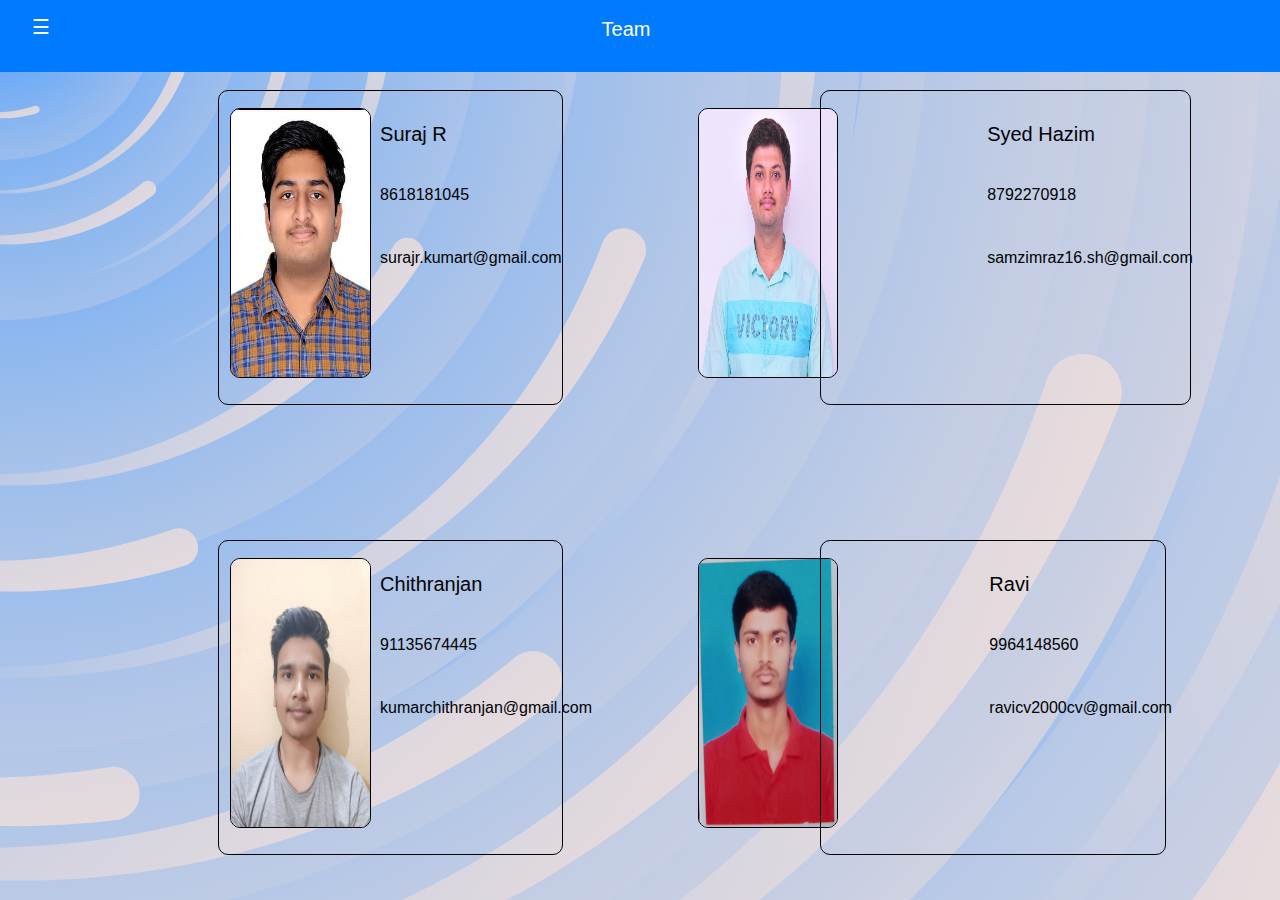
<file: templates/team.html>
<!DOCTYPE html>
<html lang="en">

<head>
  <meta charset="UTF-8">
  <meta name="viewport" content="width=device-width, initial-scale=1.0">
  <meta http-equiv="X-UA-Compatible" content="ie=edge">
  <meta name="Description" content="Enter your description here" />
  <link rel="stylesheet" href="https://cdnjs.cloudflare.com/ajax/libs/twitter-bootstrap/4.6.0/css/bootstrap.min.css">
  <link rel="stylesheet" href="https://cdnjs.cloudflare.com/ajax/libs/font-awesome/5.15.2/css/all.min.css">
  <link rel="stylesheet" href="../static/css/style.css">
  <title>Team</title>
  </head>
  <body >
    
    <nav class="navbar navbar-dark bg-primary" style="height: 8%">
        <div id="mySidebar" class="sidebar bg-primary">
          <a href="javascript:void(0)" class="closebtn" onclick="closeNav()">x</a>
          <a href="http://127.0.0.1:5000/about" onclick="openAbout()"><i class="fa fa-info-circle"></i> About</a>
          <a href="http://127.0.0.1:5000/" onclick="openProject()"><i class="fas fa-file-code"></i> Project</a>
        </div>
        <div id="main">
          <button class="openbtn" onclick="openNav()" style="position:absolute; left:2%; top: 15%;">☰</button> 
        <a class="navbar-brand mx-auto" href="#" style="position:absolute; left:47%; top: 13%;">Team</a>
      </nav>
      <div onclick="closeNav()">
    <img class="cover" src="../static/suraj.jpeg" style="width:11%;height:30%;top:12%;left:18%">
    <div class="cover" >
      <h5  style="position:absolute;top:10%;left:47%;">Suraj R</h5>
      <h6  style="position:absolute;top:30%;left:47%;">8618181045</h6>
      <h6 style="position:absolute;top:50%;left:47%;">surajr.kumart@gmail.com</h6>
    </div>
    <img class="cover" src="../static/Photo.JPG" style="width:11%;height:30%;top:12%;left:54.5%">
    <div class="cover" style="width:29%;left:820px;" >
      <h5  style="position:absolute;top:10%;left:45%;">Syed Hazim</h5>
      <h6  style="position:absolute;top:30%;left:45%;">8792270918</h6>
      <h6 style="position:absolute;top:50%;left:45%;">samzimraz16.sh@gmail.com</h6>
    </div>
    <img class="cover" src="../static/chithranjan.jpeg" style="width:11%;height:30%;top:62%;left:18%">
    <div class="cover" style="top:60%;">
      <h5  style="position:absolute;top:10%;left:47%;">Chithranjan</h5>
      <h6  style="position:absolute;top:30%;left:47%;">91135674445</h6>
      <h6 style="position:absolute;top:50%;left:47%;">kumarchithranjan@gmail.com</h6>
    </div>
    <img class="cover" src="../static/ravi.jpeg" style="width:11%;height:30%;top:62%;left:54.5%">
    <div class="cover" style="top:60%;left:820px;">
        <h5  style="position:absolute;top:10%;left:49%;">Ravi</h5>
        <h6  style="position:absolute;top:30%;left:49%;">9964148560</h6>
        <h6 style="position:absolute;top:50%;left:49%;">ravicv2000cv@gmail.com</h6>
    </div>
</div>
    <script>
         function openNav() {
  document.getElementById("mySidebar").style.width = "250px";
  document.getElementById("main").style.marginLeft = "250px";
}
function openProject(){
  location.href("http://127.0.0.1:5000/");
}
function openAbout(){
    location.href("http://127.0.0.1:5000/about");
}

function closeNav() {
  document.getElementById("mySidebar").style.width = "0";
  document.getElementById("main").style.marginLeft= "0";
}
    </script> 
   
  </body>
</file>
<file: static/css/style.css>
:root {
  --main-bg-color: #eff5fe;
  --border-color: #0288d147;
  --container-width: 500px;
}
body,
html {
  font-style: system-ui;
  background-color: #eededb;
  background-image: url("data:image/svg+xml,%3Csvg xmlns='http://www.w3.org/2000/svg' viewBox='0 0 2000 1500'%3E%3Cdefs%3E%3CradialGradient id='a' gradientUnits='objectBoundingBox'%3E%3Cstop offset='0' stop-color='%23499dff'/%3E%3Cstop offset='1' stop-color='%23eededb'/%3E%3C/radialGradient%3E%3ClinearGradient id='b' gradientUnits='userSpaceOnUse' x1='0' y1='750' x2='1550' y2='750'%3E%3Cstop offset='0' stop-color='%239cbeed'/%3E%3Cstop offset='1' stop-color='%23eededb'/%3E%3C/linearGradient%3E%3Cpath id='s' fill='url(%23b)' d='M1549.2 51.6c-5.4 99.1-20.2 197.6-44.2 293.6c-24.1 96-57.4 189.4-99.3 278.6c-41.9 89.2-92.4 174.1-150.3 253.3c-58 79.2-123.4 152.6-195.1 219c-71.7 66.4-149.6 125.8-232.2 177.2c-82.7 51.4-170.1 94.7-260.7 129.1c-90.6 34.4-184.4 60-279.5 76.3C192.6 1495 96.1 1502 0 1500c96.1-2.1 191.8-13.3 285.4-33.6c93.6-20.2 185-49.5 272.5-87.2c87.6-37.7 171.3-83.8 249.6-137.3c78.4-53.5 151.5-114.5 217.9-181.7c66.5-67.2 126.4-140.7 178.6-218.9c52.3-78.3 96.9-161.4 133-247.9c36.1-86.5 63.8-176.2 82.6-267.6c18.8-91.4 28.6-184.4 29.6-277.4c0.3-27.6 23.2-48.7 50.8-48.4s49.5 21.8 49.2 49.5c0 0.7 0 1.3-0.1 2L1549.2 51.6z'/%3E%3Cg id='g'%3E%3Cuse href='%23s' transform='scale(0.12) rotate(60)'/%3E%3Cuse href='%23s' transform='scale(0.2) rotate(10)'/%3E%3Cuse href='%23s' transform='scale(0.25) rotate(40)'/%3E%3Cuse href='%23s' transform='scale(0.3) rotate(-20)'/%3E%3Cuse href='%23s' transform='scale(0.4) rotate(-30)'/%3E%3Cuse href='%23s' transform='scale(0.5) rotate(20)'/%3E%3Cuse href='%23s' transform='scale(0.6) rotate(60)'/%3E%3Cuse href='%23s' transform='scale(0.7) rotate(10)'/%3E%3Cuse href='%23s' transform='scale(0.835) rotate(-40)'/%3E%3Cuse href='%23s' transform='scale(0.9) rotate(40)'/%3E%3Cuse href='%23s' transform='scale(1.05) rotate(25)'/%3E%3Cuse href='%23s' transform='scale(1.2) rotate(8)'/%3E%3Cuse href='%23s' transform='scale(1.333) rotate(-60)'/%3E%3Cuse href='%23s' transform='scale(1.45) rotate(-30)'/%3E%3Cuse href='%23s' transform='scale(1.6) rotate(10)'/%3E%3C/g%3E%3C/defs%3E%3Cg transform='rotate(0 0 0)'%3E%3Cg transform='rotate(0 0 0)'%3E%3Ccircle fill='url(%23a)' r='3000'/%3E%3Cg opacity='0.5'%3E%3Ccircle fill='url(%23a)' r='2000'/%3E%3Ccircle fill='url(%23a)' r='1800'/%3E%3Ccircle fill='url(%23a)' r='1700'/%3E%3Ccircle fill='url(%23a)' r='1651'/%3E%3Ccircle fill='url(%23a)' r='1450'/%3E%3Ccircle fill='url(%23a)' r='1250'/%3E%3Ccircle fill='url(%23a)' r='1175'/%3E%3Ccircle fill='url(%23a)' r='900'/%3E%3Ccircle fill='url(%23a)' r='750'/%3E%3Ccircle fill='url(%23a)' r='500'/%3E%3Ccircle fill='url(%23a)' r='380'/%3E%3Ccircle fill='url(%23a)' r='250'/%3E%3C/g%3E%3Cg transform='rotate(0 0 0)'%3E%3Cuse href='%23g' transform='rotate(10)'/%3E%3Cuse href='%23g' transform='rotate(120)'/%3E%3Cuse href='%23g' transform='rotate(240)'/%3E%3C/g%3E%3Ccircle fill-opacity='0.1' fill='url(%23a)' r='3000'/%3E%3C/g%3E%3C/g%3E%3C/svg%3E");
  background-attachment: fixed;
  background-size: cover;
  height: 100%;
  padding: 0;
  margin: 0;
  overflow: hidden;
}
.image{
  border-radius: 5px;
  width: 15%;
  height: 15%;
  position: relative;
  left:2%;
  top:15%;
}
.para{
  padding-left: 10px;
  padding-right: 10px;
  font-size: large;
  position: relative;
  top: 3%;
  font-family: 'Times New Roman', Times, serif;
}
.sidebar {
  height: 100%;
  width: 0;
  position: fixed;
  z-index: 1;
  top: 0;
  left: 0;
 
  overflow-x: hidden;
  transition: 0.5s;
  padding-top: 60px;
}

.sidebar a {
  padding: 8px 8px 8px 32px;
  text-decoration: none;
  font-size: 25px;
  color: white;
  display: block;
  transition: 0.3s;
}

.sidebar a:hover {
  color: transparent;
}

.sidebar .closebtn {
  position: absolute;
  top: 0;
  right: 25px;
  font-size: 24px;
  color:white;
  margin-left: 50px;
}

.openbtn {
  font-size: 20px;
  cursor: pointer;
  color: white;
  background-color: transparent;
  border:none;
}

.openbtn:hover {
  background-color:transparent;
}

#main {
  transition: margin-left .5s;
  padding: 16px;
}

.hidden{
  display: none;
}
.loading {
  top: 200 px;
  margin: auto;
  position: absolute;
  z-index: 1000;
  width: 160px;
  height: 24px;
  background: url(loadingimage.gif) no-repeat;
  cursor: wait;
  }
  
.section-container,
.drop-zone,
.upload-container {
  display: flex;
  align-items: center;
  justify-content: center;
  flex-direction: column;
  
}



/* On smaller screens, where height is less than 450px, change the style of the sidenav (less padding and a smaller font size) */

.upload-container {
  background: #fff;
  border-radius: 10px;
  box-shadow: -5px 9px 14px 2px #00000021;
}
.upload-container .title {
  font-size: 22px;
}

.drop-zone {
  width: var(--container-width);
  min-height: 200px;
  border: 2px dashed var(--border-color);
  background: #fff;
  margin: 20px;
  border-radius: 10px;
  transition: all 0.2s ease;
}

.icon-container {
  width: 75px;
  height: 100px;
  position: relative;
}
.loading {
  width: 35px;
  height: 35px;
  display: none;
  background: url("../static/ajax-loader.gif") no-repeat;
  cursor: wait;
}
.icon-container img {
  width: 75px;
  position: absolute;
  transform-origin: bottom;
  transition: transform 0.25s ease-in-out;
}

.icon-container .center {
  z-index: 2;
}

.icon-container .right,
.icon-container .left {
  transform: scale(0.9);
  filter: opacity(0.6);
}

.dragged.drop-zone {
  background: var(--main-bg-color);
  border-color: #0000ff;
}

.dragged .icon-container .right {
  transform: rotate(10deg) translateX(20px) scale(0.9);
}

.dragged .icon-container .left {
  transform: rotate(-10deg) translateX(-20px) scale(0.9);
}

.dragged .icon-container .center {
  transform: translateY(-5px);
}

#file-input {
  display: none;
}

.browseBtn {
  color: #0000ff;
  cursor: pointer;
}
.progress-label-left {
  float: left;
  position: absolute;
  top:72%;
  left:22%;
  color: red;
}
.progress-label-right {
  float: right;
  position: absolute;
  top: 72%;
  left:77%;
  color:green;
}

 /* style rules */

.AnalyzeBtn{
  width: 150px;
  height: 60px;
  border-radius: 10px;
  color: #eededb;
  background-color: #0e5ef3;
  position: absolute;
  top: 560px;
  left: 600px;
}
.process{
  position: absolute;
   left:44%;
   visibility: visible; 
}
.cover{
  width:27%;
  height:35%; 
  color:rgb(0, 2, 3);
   border-style: solid; 
  position:absolute;
  top:10%;
  left:17%;
   border-width:1px;
  border-radius: 10px; 
}
.video-container {
  display: none;
  height: 300px;
  width: 500px;
  border-radius: 10px;
  top:30%;
  left:40%;
}
.progress-bar-label{
  position: absolute;
  top:545px;
  left:650px;
}
progress{
  width: 50%; 
  margin: 50px; 
  position: absolute; 
  top: 430px;
  left: 310px; 
  border-radius: 8px;
}
.progress-50{
  color: red; 
}
.progress-100 {
  color: green; 
}
.upload-vector {
  background: url('./bg-upload.svg') no-repeat;
  background-size: contain;
  width: 30vw;
  height: 50vh;
}

@media screen and (max-width: 900px) {
  :root {
    --container-width: 320px;
  }
  .upload-vector {
    display: none;
  }
}
</file>
